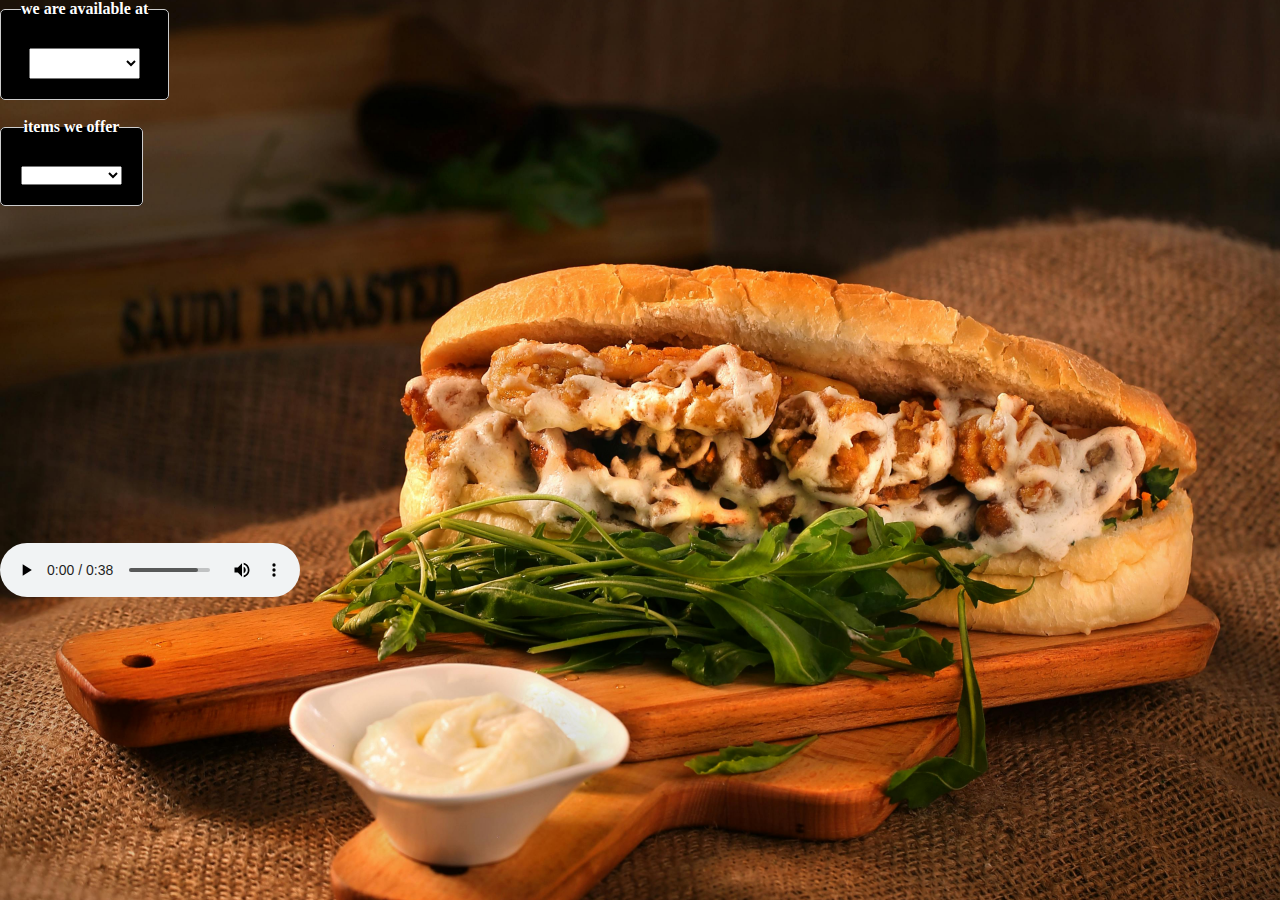
<file: detail.html>
<!DOCTYPE html>
<html lang="en">
<head>
    <meta charset="UTF-8">
    <meta name="viewport" content="width=device-width, initial-scale=1.0">
    <title>Document</title>
    <link rel="stylesheet" href="style.css">
    <style>
        /* General reset for box-sizing */
        * {
          box-sizing: border-box;
        }
    
        /* Container for fieldsets */
        .container {
          display: flex; /* Enables flexbox layout */
          justify-content: space-between; /* Creates space between the fieldsets */
          align-items: flex-start; /* Aligns fieldsets to the top */
          padding: 20px; /* Adds spacing around the container */
          gap: 20px; /* Adds space between fieldsets */
        }
    
        /* Styling for each fieldset */
        fieldset.places {
          width: fit-content; /* Adjusts the width to the content */
          padding: 20px; /* Adds padding for aesthetics */
          border: 1px solid #ccc; /* Optional border styling */
          border-radius: 5px; /* Rounded corners */
          text-align: center; /* Centers content inside the fieldset */
        }
    
        /* Additional styling for the select box */
        select[name="state"] {
          padding: 5px;
          font-size: 1rem;
        }
      </style>
</head>
<body>
    <header class="detail">
        
            <fieldset class="places">
                <legend>we are available at</legend>
                <select name="state" >
                <option value=" " >       </option>
                <option value="Mumbai" text>Mumbai</option>
                <option value="Hyderabad">Hyderabad</option>
                <option value="Chennai">Chennai</option>
                <option value="Delhi">Delhi</option>
             </select></fieldset>
             <br>
    
    
         <fieldset class="places" border-radius="10px">
            <legend>items we offer</legend>
            <select name="resturant" >
            <option value=" ">       </option>
            <optgroup label="veg">veg</optgroup>
            <option value="paneer">paneer</option>
            <option value="mushroom">mashroom</option>
            <optgroup label="non veg"></optgroup>
            <option value="chicken curry">chicken curry</option>
            <option value="mutton curry">mutton curry</option>
            <optgroup label="vegan"></optgroup>
            <option value="tofu">tofu</option>
            <option value="legumes">legumes</option>
         </select>
        </fieldset>
        <br>
        <iframe width="560" height="315" src="https://www.youtube.com/embed/w45OXwXlHr8?si=6GpGf8GdvnK_7tU2" title="YouTube video player" frameborder="0" allow="accelerometer; autoplay; clipboard-write; encrypted-media; gyroscope; picture-in-picture; web-share" referrerpolicy="strict-origin-when-cross-origin" allowfullscreen></iframe><br>
         <audio src="audios/beautiful-loop-253269.mp3"  controls="autoplay loop"></audio>
    </header>
    
    
</body>
</html>
</file>
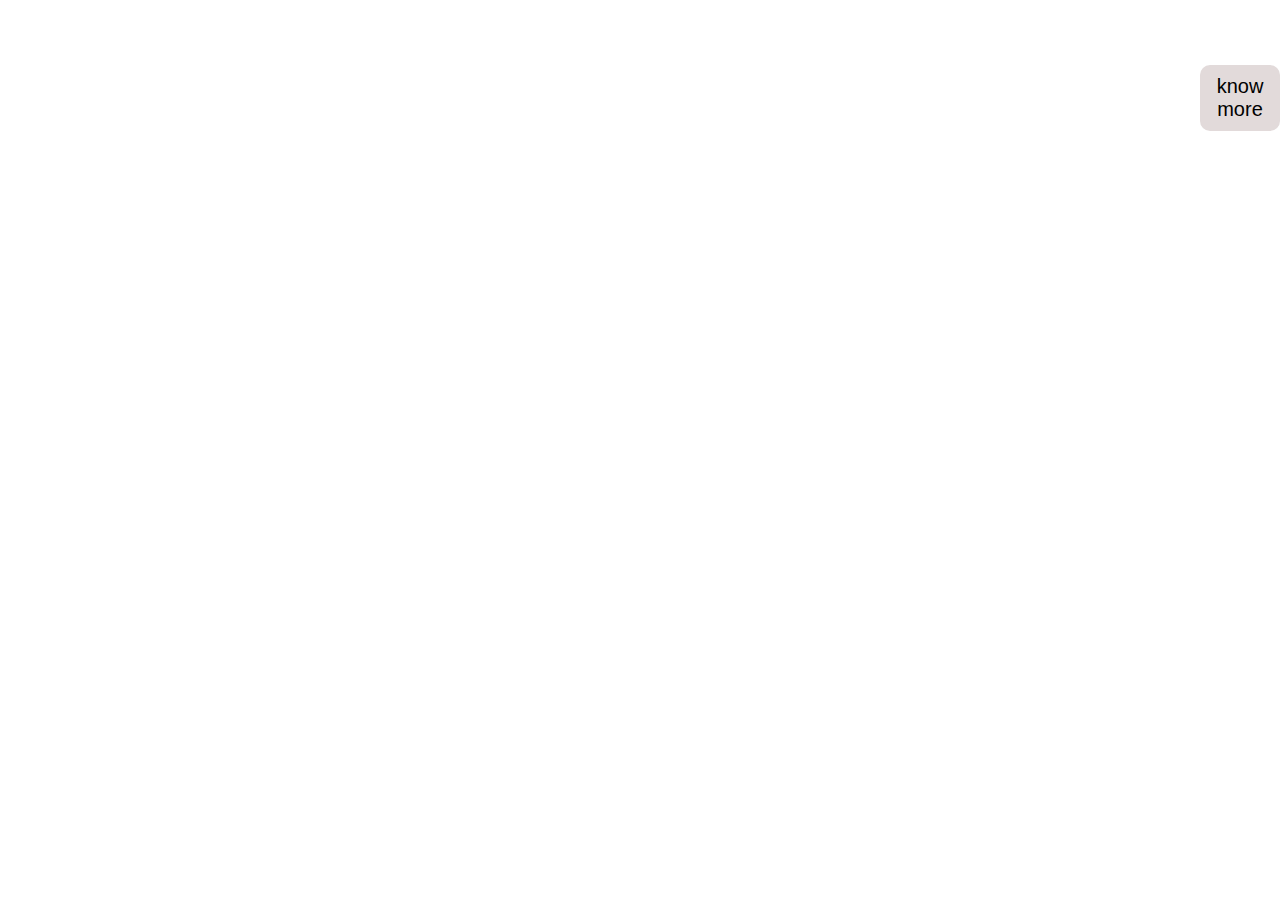
<file: landing.html>
<!DOCTYPE html>
<html lang="en">
<head>
    <meta charset="UTF-8">
    <meta name="viewport" content="width=device-width, initial-scale=1.0">
    <title>restaurants Website</title>
    <link rel="stylesheet" href="style.css">
</head>
<body>
    <header class="landing">
        <h1>restaurants</h1>
    <p>The best food I’ve ever eaten in my life has come from the poorest communities.</p>
   <a href="detail.html"><button>know more</button></a> 
</header>
</body>
</html>
</file>
<file: style.css>
*{
    color:hsl(0, 0%, 100%);
    margin: 0;
    padding: 0;
    box-sizing: border-box;
}
.index{
    background: url("images/pexels-jack-baghel-2199968-20408448.jpg");
    background-size:cover;
    padding-right: 50px;
    padding-bottom: 50px;
    background-position: center;
    height: 100vh;
}
.detail{
    background: url("images/pexels-rajesh-tp-749235-1633525.jpg");
    background-size:cover;
    padding-right: 50px;
    padding-bottom: 50px;
    background-position: center;
    height: 100vh;
}
.places{
    background-color: black;
    text-align: center;
    border-radius: 15px; /* Slightly curved corners */
        border: 2px solid black; /* Optional: Styling for the border */
        padding: 10px;
}

legend {
    text-align: center;
    font-weight: bold;
}
select {
    margin-top: 10px;
}
select, option ,optgroup{
    color: black; /* Sets the text color of the options to black */
}
.index h1{
    text-align: center;
    padding: 15px;
    font-style: oblique;
    font-size: 100px;
    
}
.index p{
    text-align: right;
    font-size: 20px;
    padding: 10px;
    font-style: oblique;
    font-weight: 200;
}
button{
    padding: 10px 15px;
    background-color:hsl(0, 12%, 87%);
    color: hsl(0, 0%, 0%);
    border: hsl(0, 0%, 100%);
    border-radius: 10px;
    cursor: pointer;
    margin-left:1200px ;
    font-size: 20px;
    margin-top: 10px;
}
</file>
